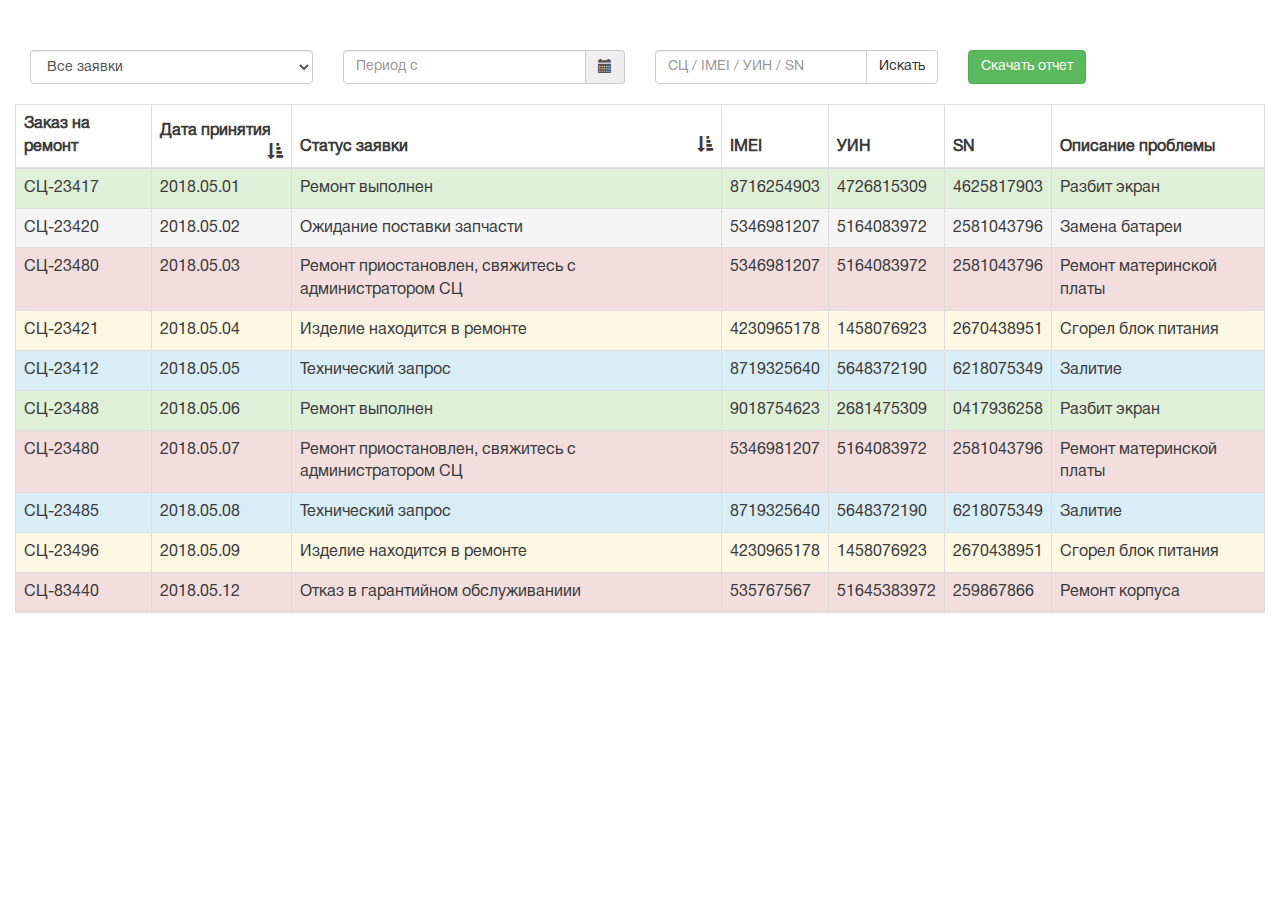
<file: app/index.html>
<!DOCTYPE html>
<html lang="en">
    <head>
        <meta charset="utf-8">
        <meta http-equiv="X-UA-Compatible" content="IE=edge">
        <meta name="viewport" content="width=device-width, initial-scale=1">
        <meta http-equiv="Cache-control" content="no-cache">
		<meta http-equiv="Pragma" content="no-cache">
		<meta http-equiv="Expires" content="-1">
        <title>Статус ремонта</title>
        <link href="css/bootstrap.min.css" rel="stylesheet">
        <link rel="stylesheet" href="css/bootstrap-datetimepicker.min.css"/>
        <link href="css/main.min.css" rel="stylesheet">
        <script src="js/jquery-3.2.1.min.js"></script>
        <script src="js/moment-with-locales.min.js"></script>
        <script src="js/bootstrap.min.js"></script>
        <script src="js/bootstrap-datetimepicker.min.js"></script>
        <script src="js/script.js" defer></script>
    </head>
    <body>
        <div class="container-fluid">
        <div class="row filters">
            <div class="col-sm-3">
                <select class="form-control">
                    <option id="status-all">Все заявки</option>
                    <option id="status-done">Ремонт выполнен</option>
                    <option id="status-process">Изделие находится в ремонте</option>
                    <option id="status-stopped">Ремонт приостановлен, свяжитесь с администратором</option>
                    <option id="status-wait">Ожидание поставки запчасти</option>
                    <option id="status-request">Технический запрос</option>
                    <option id="status-failure">Отказ в гарантийном обслуживании</option>
                </select>
            </div>
            <div class="col-sm-3">
                <div class="input-group" id="date">
                    <input type="text" class="form-control" name="date" placeholder="Период с"/>
                    <span class="input-group-addon">
                        <span class="glyphicon glyphicon-calendar"></span>
                    </span>
                </div>
            </div>
            <div class="col-sm-3">
                <div class="input-group">
                    <input type="text" id="search-text" class="form-control" placeholder="СЦ / IMEI / УИН / SN">
                    <span class="input-group-btn">
                        <button class="btn btn-default" type="button" id="search">Искать</button>
                    </span>
                </div>
                <!-- /input-group -->
            </div>
            <div class="col-sm-3">
                <button class="btn btn-success" onclick="alert('Скачается отчет с выбранными заявками')">Скачать отчет</button>
            </div>
        </div>
        <table class="table table-bordered">
            <thead>
                <tr>
                    <th>Заказ на ремонт</th>
                    <th class="date-col">Дата принятия<span style="float: right" class="glyphicon glyphicon-sort-by-attributes" aria-hidden="true"></span></th>
                    <th class="status-col">Статус заявки<span style="float: right" class="glyphicon glyphicon-sort-by-attributes" aria-hidden="true"></span></th>
                    <th>IMEI</th>
                    <th>УИН</th>
                    <th>SN</th>
                    <th>Описание проблемы</th>
                </tr>
            </thead>
            <tbody id='orders'>
                <tr class="success" data-status="status-done" data-date="2018.05.01">
                    <td>СЦ-23417</td>
                    <td class="order-date">2018.05.01</td>
                    <td>Ремонт выполнен</td>
                    <td>8716254903</td>
                    <td>4726815309</td>
                    <td>4625817903</td>
                    <td>Разбит экран</td>
                </tr>
                <tr class="active" data-status="status-wait" data-date="2018.05.02">
                    <td>СЦ-23420</td>
                    <td class="order-date">2018.05.02</td>
                    <td>Ожидание поставки запчасти</td>
                    <td>5346981207</td>
                    <td>5164083972</td>
                    <td>2581043796</td>
                    <td>Замена батареи</td>
                </tr>
                <tr class="danger" data-status="status-stopped" data-date="2018.05.03">
                    <td>СЦ-23480</td>
                    <td class="order-date">2018.05.03</td>
                    <td>Ремонт приостановлен, свяжитесь с администратором СЦ</td>
                    <td>5346981207</td>
                    <td>5164083972</td>
                    <td>2581043796</td>
                    <td>Ремонт материнской платы</td>
                </tr>
                <tr class="warning" data-status="status-process" data-date="2018.05.04">
                    <td>СЦ-23421</td>
                    <td class="order-date">2018.05.04</td>
                    <td>Изделие находится в ремонте</td>
                    <td>4230965178</td>
                    <td>1458076923</td>
                    <td>2670438951</td>
                    <td>Сгорел блок питания</td>
                </tr>
                <tr class="info" data-status="status-request" data-date="2018.05.05">
                    <td>СЦ-23412</td>
                    <td class="order-date">2018.05.05</td>
                    <td>Технический запрос</td>
                    <td>8719325640</td>
                    <td>5648372190</td>
                    <td>6218075349</td>
                    <td>Залитие</td>
                </tr>
                <tr class="success" data-status="status-done" data-date="2018.05.06">
                    <td>СЦ-23488</td>
                    <td class="order-date">2018.05.06</td>
                    <td>Ремонт выполнен</td>
                    <td>9018754623</td>
                    <td>2681475309</td>
                    <td>0417936258</td>
                    <td>Разбит экран</td>
                </tr>
                <tr class="danger" data-status="status-stopped" data-date="2018.05.07">
                    <td>СЦ-23480</td>
                    <td class="order-date">2018.05.07</td>
                    <td>Ремонт приостановлен, свяжитесь с администратором СЦ</td>
                    <td>5346981207</td>
                    <td>5164083972</td>
                    <td>2581043796</td>
                    <td>Ремонт материнской платы</td>
                </tr>
                <tr class="info" data-status="status-request" data-date="2018.05.08">
                    <td>СЦ-23485</td>
                    <td class="order-date">2018.05.08</td>
                    <td>Технический запрос</td>
                    <td>8719325640</td>
                    <td>5648372190</td>
                    <td>6218075349</td>
                    <td>Залитие</td>
                </tr>
                <tr class="warning" data-status="status-process" data-date="2018.05.09">
                    <td>СЦ-23496</td>
                    <td class="order-date">2018.05.09</td>
                    <td>Изделие находится в ремонте</td>
                    <td>4230965178</td>
                    <td>1458076923</td>
                    <td>2670438951</td>
                    <td>Сгорел блок питания</td>
                </tr>
                <tr class="danger" data-status="status-failure" data-date="2018.05.07">
                    <td>СЦ-83440</td>
                    <td class="order-date">2018.05.12</td>
                    <td>Отказ в гарантийном обслуживаниии</td>
                    <td>535767567</td>
                    <td>51645383972</td>
                    <td>259867866</td>
                    <td>Ремонт корпуса</td>
                </tr>
            </tbody>
        </table>
        </div>  
    </body>
</html>
</file>
<file: app/css/main.min.css>
/*!
autor: 
project: 
*/
/* http://meyerweb.com/eric/tools/css/reset/
   v2.0 | 20110126
   License: none (public domain)
*/
html,
body,
div,
span,
applet,
object,
iframe,
h1,
h2,
h3,
h4,
h5,
h6,
p,
blockquote,
pre,
a,
abbr,
acronym,
address,
big,
cite,
code,
del,
dfn,
em,
img,
ins,
kbd,
q,
s,
samp,
small,
strike,
strong,
sub,
sup,
tt,
var,
b,
u,
i,
center,
dl,
dt,
dd,
ol,
ul,
li,
fieldset,
form,
label,
legend,
table,
caption,
tbody,
tfoot,
thead,
tr,
th,
td,
article,
aside,
canvas,
details,
embed,
figure,
figcaption,
footer,
header,
hgroup,
menu,
nav,
output,
ruby,
section,
summary,
time,
mark,
audio,
video {
  margin: 0;
  padding: 0;
  border: 0;
  font-size: 100%;
  font: inherit;
  vertical-align: baseline;
}
/* HTML5 display-role reset for older browsers */
article,
aside,
details,
figcaption,
figure,
footer,
header,
hgroup,
menu,
nav,
section {
  display: block;
}
body {
  line-height: 1;
}
ol,
ul {
  list-style: none;
}
blockquote,
q {
  quotes: none;
}
blockquote:before,
blockquote:after,
q:before,
q:after {
  content: '';
  content: none;
}
table {
  border-collapse: collapse;
  border-spacing: 0;
}
@font-face {
  font-family: "HelveticaNeueCyr-Roman";
  src: url("../fonts/HelveticaNeueCyr-Roman.eot");
  src: url("../fonts/HelveticaNeueCyr-Roman.eot?#iefix") format("embedded-opentype"), url("../fonts/HelveticaNeueCyr-Roman.woff") format("woff"), url("../fonts/HelveticaNeueCyr-Roman.ttf") format("truetype");
  font-style: normal;
  font-weight: normal;
}
@font-face {
  font-family: "HelveticaNeueCyr-Medium";
  src: url("../fonts/HelveticaNeueCyr-Medium.eot");
  src: url("../fonts/HelveticaNeueCyr-Medium.eot?#iefix") format("embedded-opentype"), url("../fonts/HelveticaNeueCyr-Medium.woff") format("woff"), url("../fonts/HelveticaNeueCyr-Medium.ttf") format("truetype");
  font-style: normal;
  font-weight: normal;
}
@font-face {
  font-family: "HelveticaNeueCyr-Thin";
  src: url("../fonts/HelveticaNeueCyr-Thin.eot");
  src: url("../fonts/HelveticaNeueCyr-Thin.eot?#iefix") format("embedded-opentype"), url("../fonts/HelveticaNeueCyr-Thin.woff") format("woff"), url("../fonts/HelveticaNeueCyr-Thin.ttf") format("truetype");
  font-style: normal;
  font-weight: normal;
}
@font-face {
  font-family: "HelveticaNeueCyr-Light";
  src: url("../fonts/HelveticaNeueCyr-Light.eot");
  src: url("../fonts/HelveticaNeueCyr-Light.eot?#iefix") format("embedded-opentype"), url("../fonts/HelveticaNeueCyr-Light.woff") format("woff"), url("../fonts/HelveticaNeueCyr-Light.ttf") format("truetype");
  font-style: normal;
  font-weight: normal;
}
@font-face {
  font-family: "HelveticaNeueCyr-Bold";
  src: url("../fonts/HelveticaNeueCyr-Bold.eot");
  src: url("../fonts/HelveticaNeueCyr-Bold.eot?#iefix") format("embedded-opentype"), url("../fonts/HelveticaNeueCyr-Bold.woff") format("woff"), url("../fonts/HelveticaNeueCyr-Bold.ttf") format("truetype");
  font-style: normal;
  font-weight: normal;
}
body {
  font-family: "HelveticaNeueCyr-Roman", Arial, Helvetica, sans-serif;
  color: #3b3b3b;
}
.filters {
  margin: 50px 0 20px;
}
th {
  font-weight: 700;
}

/*# sourceMappingURL=[data-uri] */
</file>
